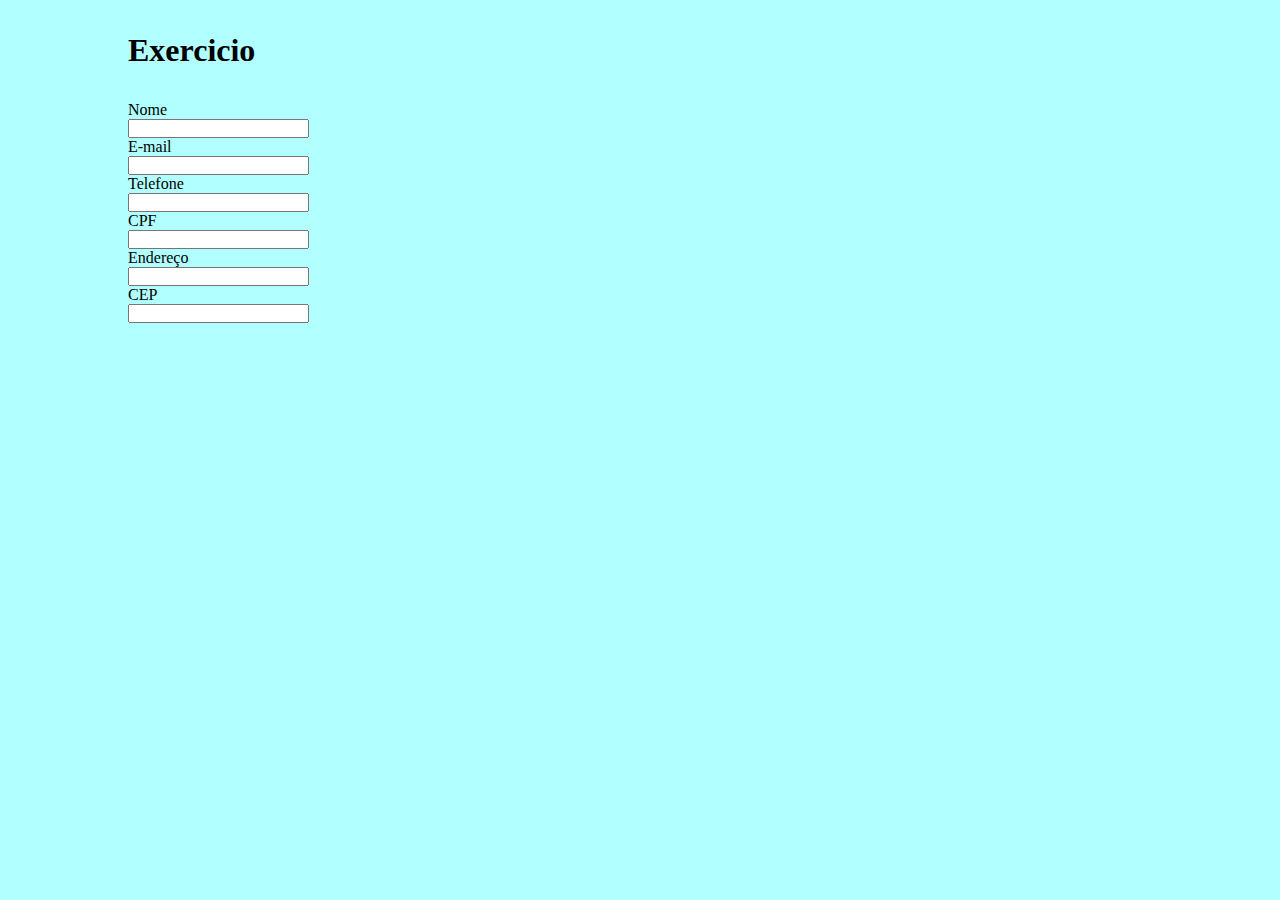
<file: index.html>
<!DOCTYPE html>
<html lang="pt-br">
<head>
    <meta charset="UTF-8">
    <meta name="viewport" content="width=device-width, initial-scale=1.0">
    <title>Formularios</title>
    <link rel="stylesheet" href="./style.css">
</head>
<body>
    <header>
        <div class="container">
            <h1>Exercicio</h1>
        </div>
    </header>
    <form>
        <div class="form-campo">
            <label for="nome">Nome</label>
            <input type="text" id="nome">
        </div>
        <div class="form-campo">
            <label for="email">E-mail</label>
            <input type="email" id="email">
        </div>
        <div class="form-campo">
            <label for="telefone">Telefone</label>
            <input type="tel" id="telefone">
        </div>
        <div class="form-campo">
            <label for="cpf">CPF</label>
            <input type="tel" id="cpf">
        </div>
        <div class="form-campo">
            <label for="endereco">Endereço</label>
            <input type="text" id="endereco">
        </div>
        <div class="form-campo">
            <label for="cep">CEP</label>
            <input type="tel" id="cep">
        </div>
    </form>

    <script src="https://code.jquery.com/jquery-3.7.0.min.js"></script>
    <script src="./js/jquery.mask.min.js"></script>
    <script>
        $(document).ready(function(){
            $('#telefone').mask('(00) 00000-0000');

            $('#cpf').mask('000.000.000-00');

            $('#cep').mask('00000-000');
        });
    </script>
</body>
</html>
</file>
<file: style.css>
* {
    padding: 0;
    margin: 0;
    box-sizing: border-box;
}

body {
    background-color: rgb(0, 255, 255, 0.3);
}

.container, 
.form-campo {
    max-width: 1024px;
    width: 100%;
    margin: 0 auto;
}

header h1 {
    margin-top: 32px;
    margin-bottom: 32px;
}

.form-campo label,
.form-campo input {
    display:block;
}
</file>
